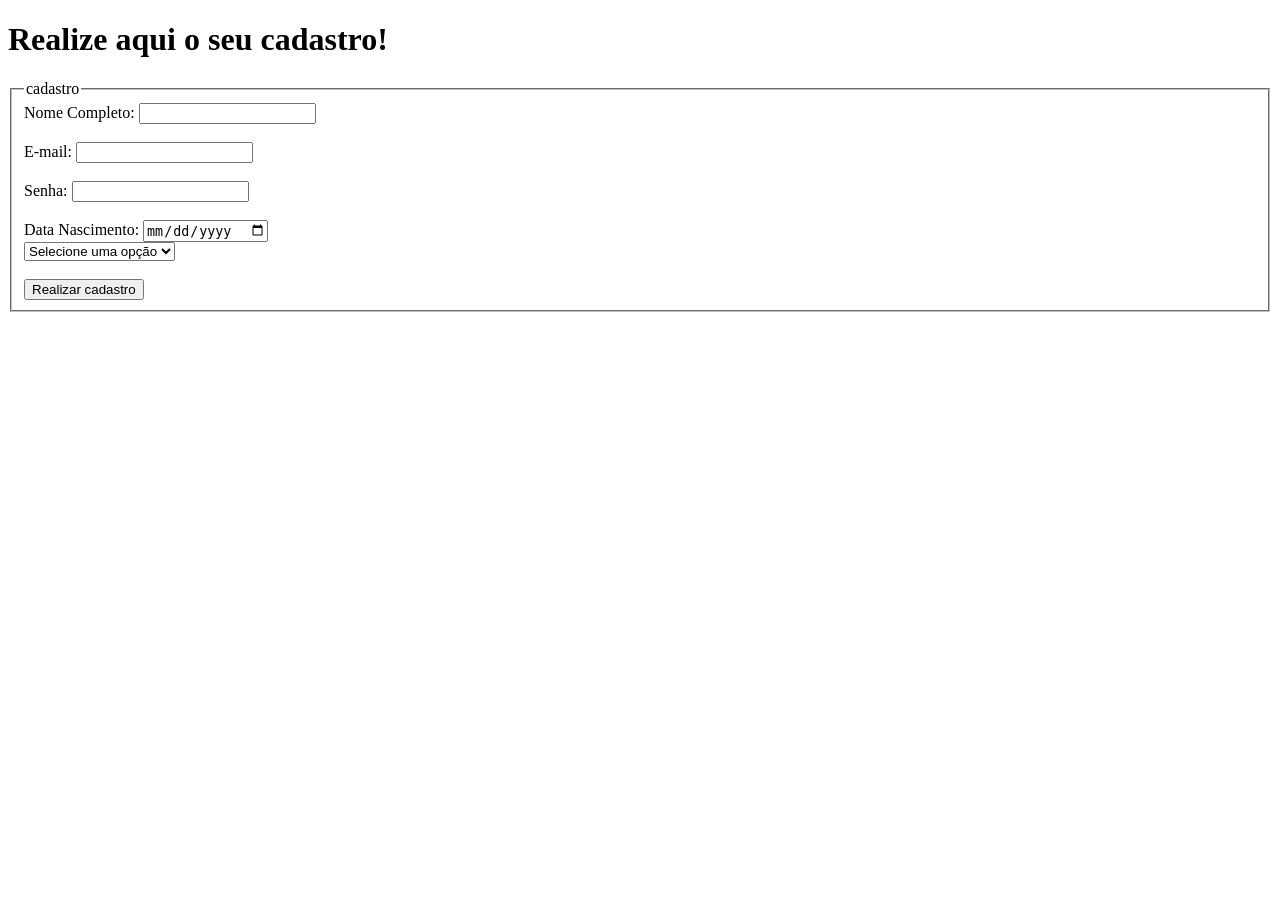
<file: cadastro.html>
<!DOCTYPE html>
<html lang="en">
<head>
    <meta charset="UTF-8">
    <meta name="viewport" content="width=device-width, initial-scale=1.0">
    <title>Document</title>
</head>
<body>
    <header >
        <h1>Realize aqui o seu cadastro!</h1>

    </header>

    <main >
        
           
            <fieldset>
                <legend>cadastro</legend>
                
                <label for="campo-nome">Nome Completo: </label>
                <input type="text" name="q" id="campo-nome">
                <br>
                <br>
                <label for="campo-email">E-mail: </label>
                <input type="email" name="email" id="campo-email">
                <br>
                <br>
                <label for="campo-senha">Senha:</label>
                <input type="password" name="senha" id="campo-senha">
                <br>
                <br>
                
                <label for="campo-dataNascimento">Data Nascimento:</label>
                <input type="date" name="dataNascimento" id="campo-dataNascimento">
                <br>

                <select name="preferencia" id="preferencia">

                <option value="">Selecione uma opção</option>
                <option value="romance">Romance</option>
                <option value="ficcao">Ficção</option>
                <option value="aventura">Aventura</option>
                <option value="suspense">Suspense</option>

                </select>

                <br>
                <br>
                <button type="submit">Realizar cadastro </button>
               
            </fieldset>
            </form
            
            


    </main>
</body>
</html>
</file>
